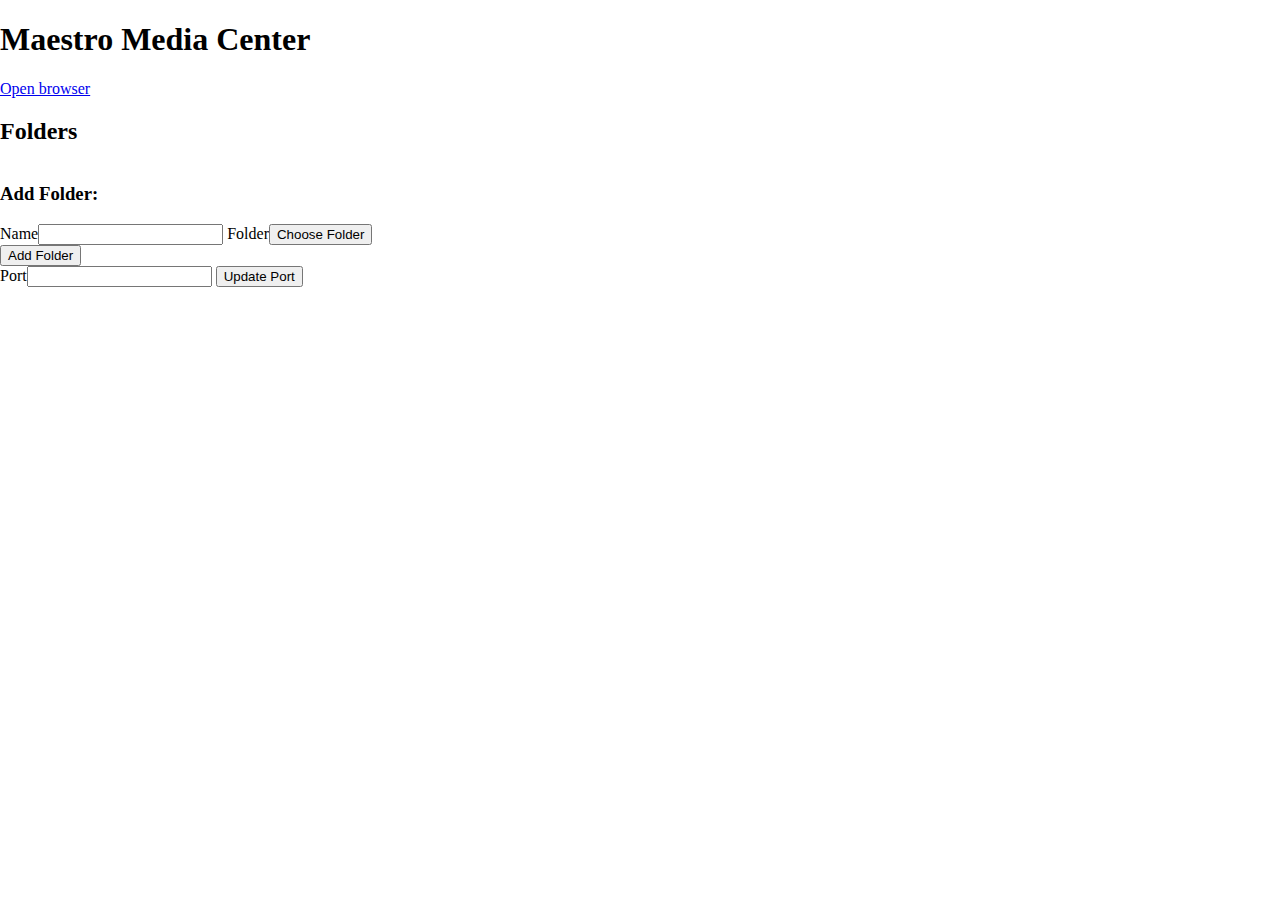
<file: index.html>
<!DOCTYPE html>
<html>
  <head>
    <link rel="stylesheet" href="index.css">
    <script src="sha1.js"></script>
    <script src="http.js"></script>
	<script src="playlists.js"></script>
	<script src="folders.js"></script>
	<script src="maestro-api.js"></script>
    <script src="index.js"></script>
  </head>
  <body>
  	<h1>Maestro Media Center</h2>
  	<a id="browserLink" href="http://localhost:8717" target="_blank">Open browser</a>
  	<h2>Folders</h2>
  	<div id="folderList">
  		
  	</div>
	<div id="addFolderSection">
		<h3>Add Folder:</h3>
		<div>
			<label>Name</label><input type="text" id="name" />
			<label>Folder</label><input type="button" id="folder" value="Choose Folder" /><div id="folderName"></div>
			<input type="button" id="addFolder" value="Add Folder" />
		</div>
	</div>
	
	<div id="setPortSection">
		<div>
			<label>Port</label><input type="text" id="port" />
			<input type="button" id="updatePort" value="Update Port" />
		</div>
	</div>
  </body>
</html>
</file>
<file: index.css>
html,
body {
  height: 100%;
  margin: 0;
  padding: 0;
  width: 100%;
}

body {
  -webkit-box-orient: vertical;
  display: -webkit-box;
}

#log {
  -webkit-box-flex: 1;
}

#log,
#input {
  display: block;
}
</file>
